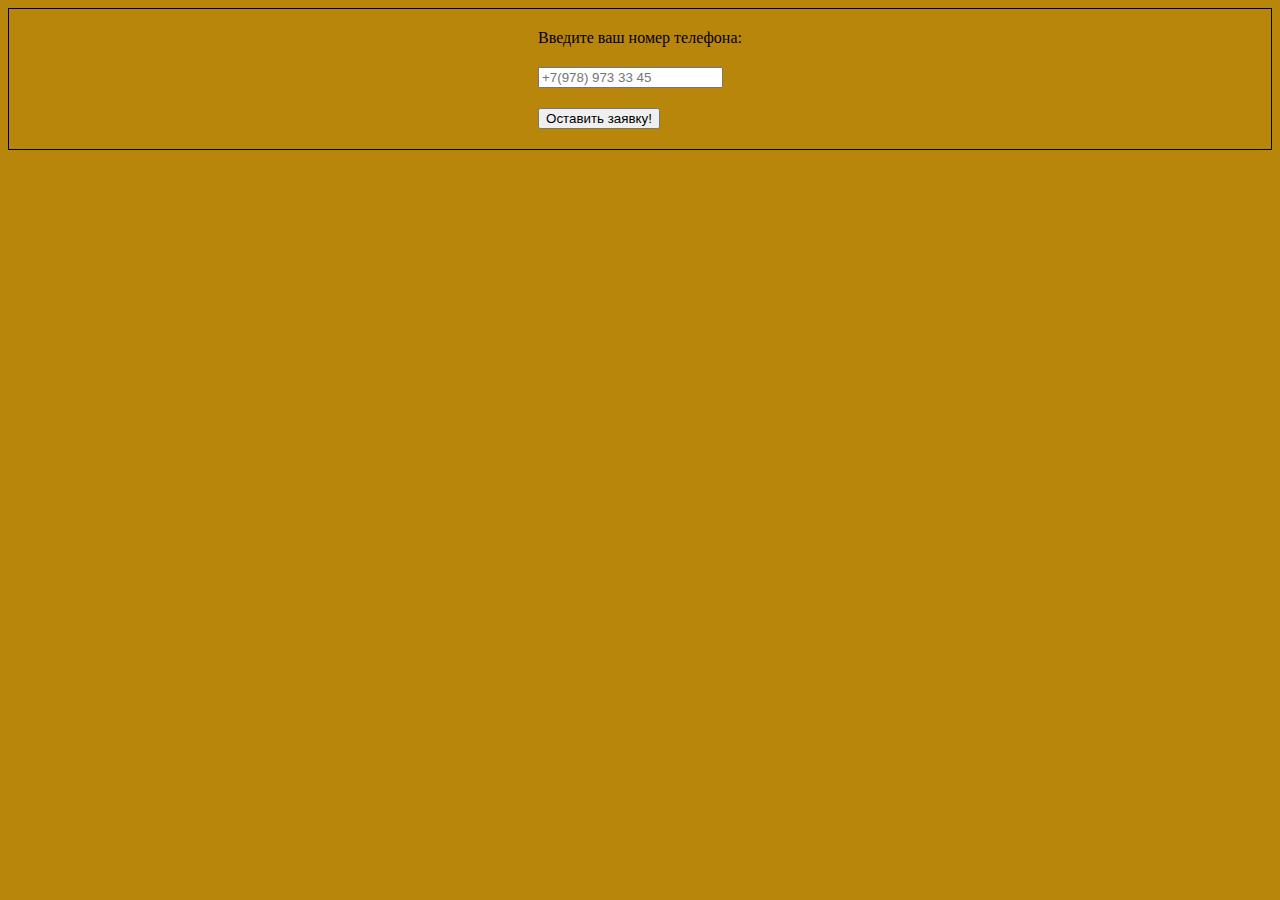
<file: Input_forms/index.html>
<!DOCTYPE html>
<html lang="en">
<head>
    <meta charset="UTF-8">
    <meta name="viewport" content="width=device-width, initial-scale=1.0">
    <title>Form</title>
    <link href="https://fonts.googleapis.com/css?family=Roboto+Slab:300,400,700&amp;subset=cyrillic-ext" rel="stylesheet">
    <link rel="stylesheet" href="css/style.css">
</head>
<body>
    
    <form action="#" class="main-form">
        <div>
            <label class="popup-form__label" for="phone">Введите ваш номер телефона:</label>
            <input class="popup-form__input" name="phone" type="tel" required placeholder="+7(978) 973 33 45">
            <button class="button popup-form__btn">Оставить заявку!</button>
        </div>
    </form>

    <script src="js/script.js"></script>
</body>
</html>
</file>
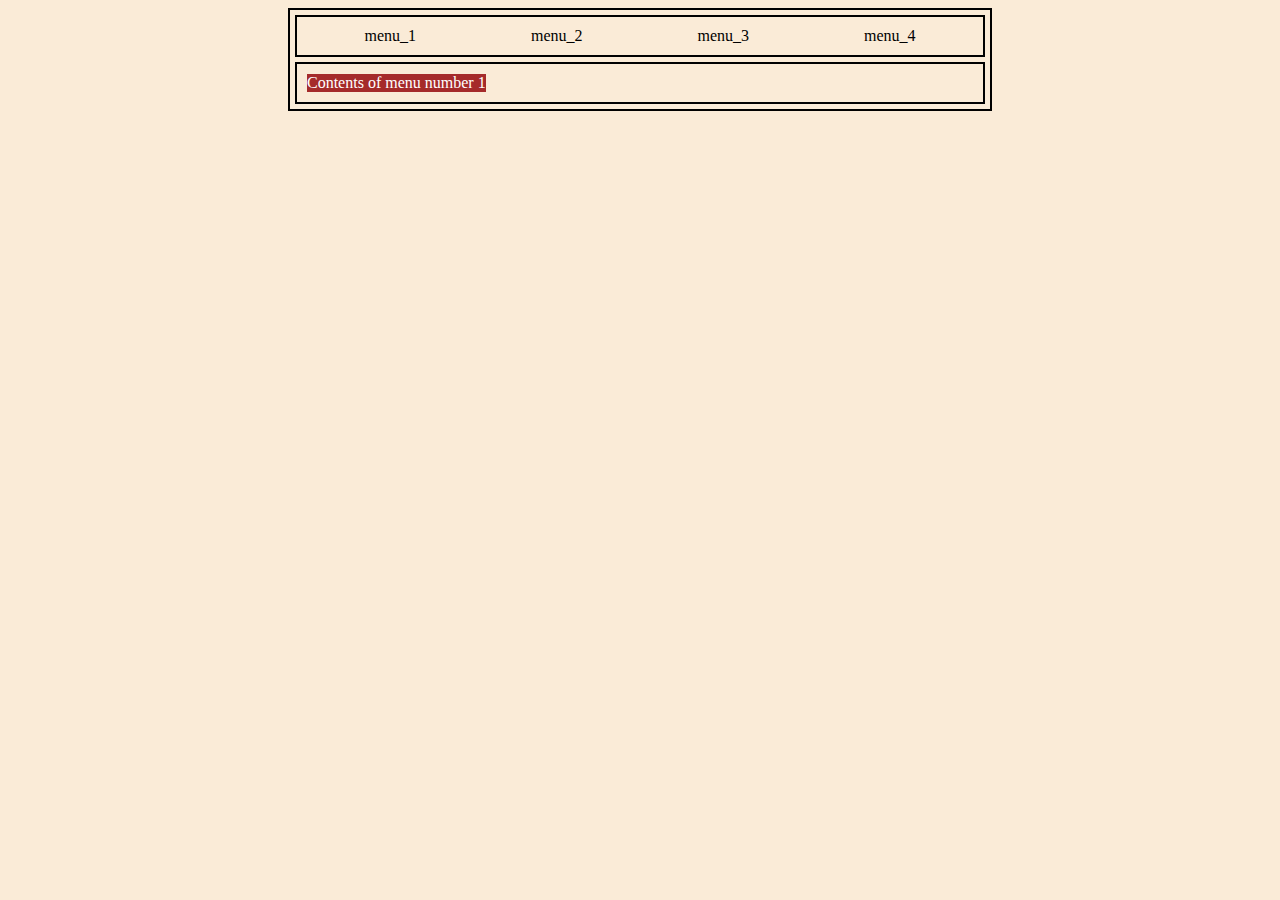
<file: Tabs/Tab - menu/index.html>
<!DOCTYPE html>
<html lang="en">
<head>
    <meta charset="UTF-8">
    <meta name="viewport" content="width=device-width, initial-scale=1.0">
    <link rel="stylesheet" href="css/style.css">
    <title>tab-menu</title>
</head>
<body>
    <section class="tab-section">
        <div class="container">
            <div class="tab-menu">
                <div class="tab">menu_1</div>
                <div class="tab">menu_2</div>
                <div class="tab">menu_3</div>
                <div class="tab">menu_4</div>
            </div>
            <div class="tab-content show">
                <div class="tab-content-text text1">
                    Contents of menu number 1
                </div>
            </div>
            <div class="tab-content show">
                <div class="tab-content-text text2">
                    Contents of menu number 2
                </div>
            </div>
            <div class="tab-content show">
                <div class="tab-content-text text3">
                    Contents of menu number 3
                </div>
            </div>
            <div class="tab-content show">
                <div class="tab-content-text text4">
                    Contents of menu number 4
                </div>
            </div>
        </div>
    </section>

    <script src="js/script.js"></script>
</body>
</html>
</file>
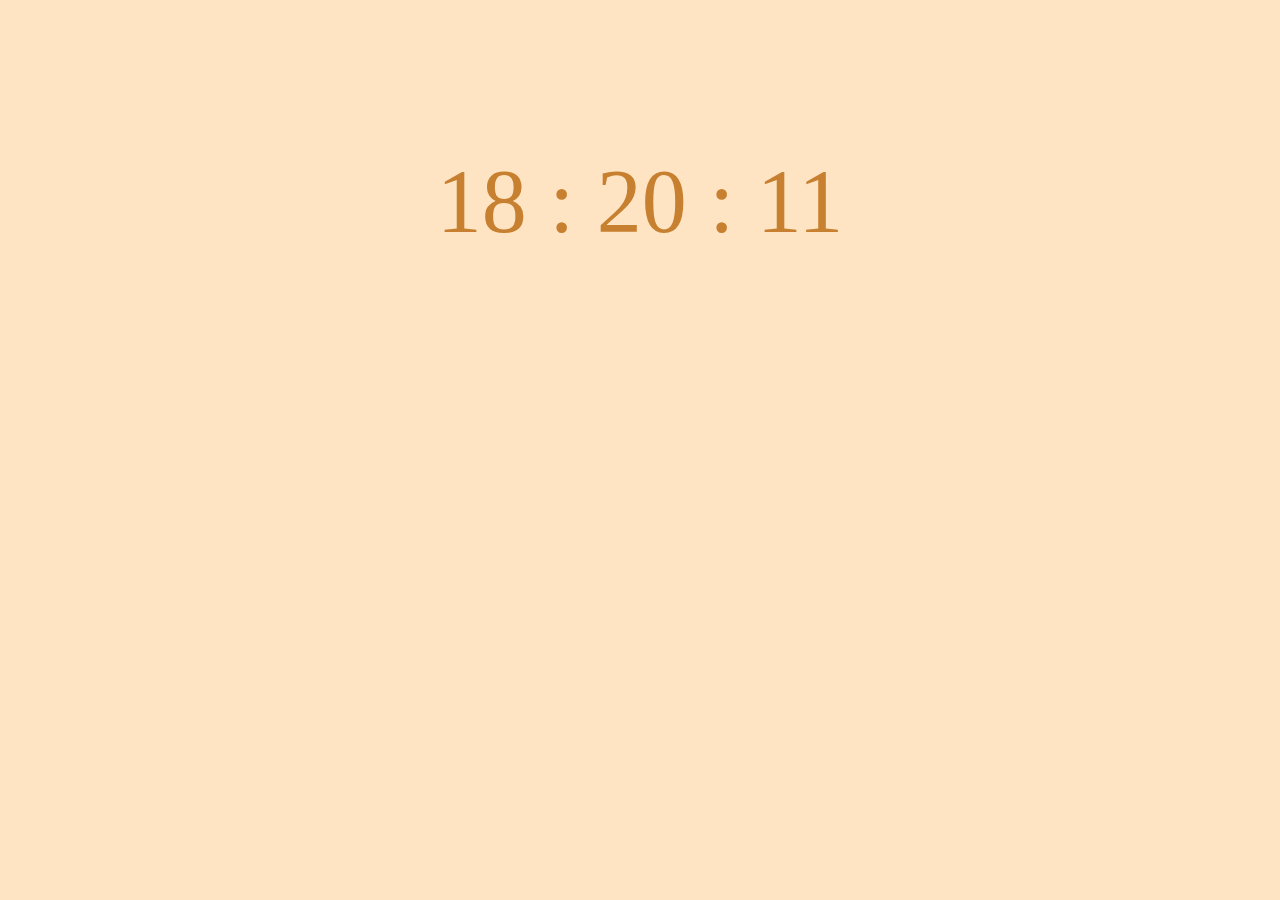
<file: Timers/Timer - Clock face/index.html>
<!DOCTYPE html>
<html lang="en">
<head>
    <meta charset="UTF-8">
    <meta name="viewport" content="width=device-width, initial-scale=1.0">
    <link rel="stylesheet" href="css/style.css">
    <title>Timer</title>
</head>
<body>
    <section class="timer">
        <div class="timer-numbers" id="timer">
            <span class="hours">18</span>
            <span>:</span>
            <span class="minutes">20</span>
            <span>:</span>
            <span class="seconds">11</span>
        </div>
    </section>

    <script src="js/script.js"></script>
</body>
</html>
</file>
<file: Input_forms/css/style.css>
body{
	background-color:darkgoldenrod;
}
label{
	display: block;
	margin-top: 20px;
}
input{
	display: block;
	margin-top: 20px;
}

.main-form{
	border: 1px solid black;
	display: flex;
	justify-content: center;
}

.popup-form-header{
	margin-top: 20px;
}

.button{
	margin: 20px auto 20px auto;
}

.status{
	color:brown;
}
</file>
<file: Tabs/Tab - menu/css/style.css>
body {
    background-color: antiquewhite;
}

.container {
    margin: 0 auto;
    width: 700px;
    border: black 2px solid;
}

.tab-menu {
    display: flex;
    justify-content: space-around;
    border: black 2px solid;
    padding: 10px;
    margin: 5px 5px 0 5px;
}

.tab{
    color: black;
}

.tab-content {
    padding: 10px;
    margin: 5px;
    border: black 2px solid;
    text-align: center;
}

.text1 {
    background-color:brown;
    color: white;
}
.text2 {
    background-color:yellowgreen;
    color: black;
}
.text3 {
    background-color: blue;
    color: white;
}
.text4 {
    background-color:blueviolet;
    color: yellow;
}

.hidden{
    display: none;
}

.show{
    display: flex;
}
</file>
<file: Timers/Timer - Clock face/css/style.css>
body {
    background-color:bisque;
}

.timer{
    margin-top: 150px;
    text-align: center;
}

.timer-numbers {
    margin-top: 40px;
    font-size: 90px;
    color: #c78030;
  }
</file>
